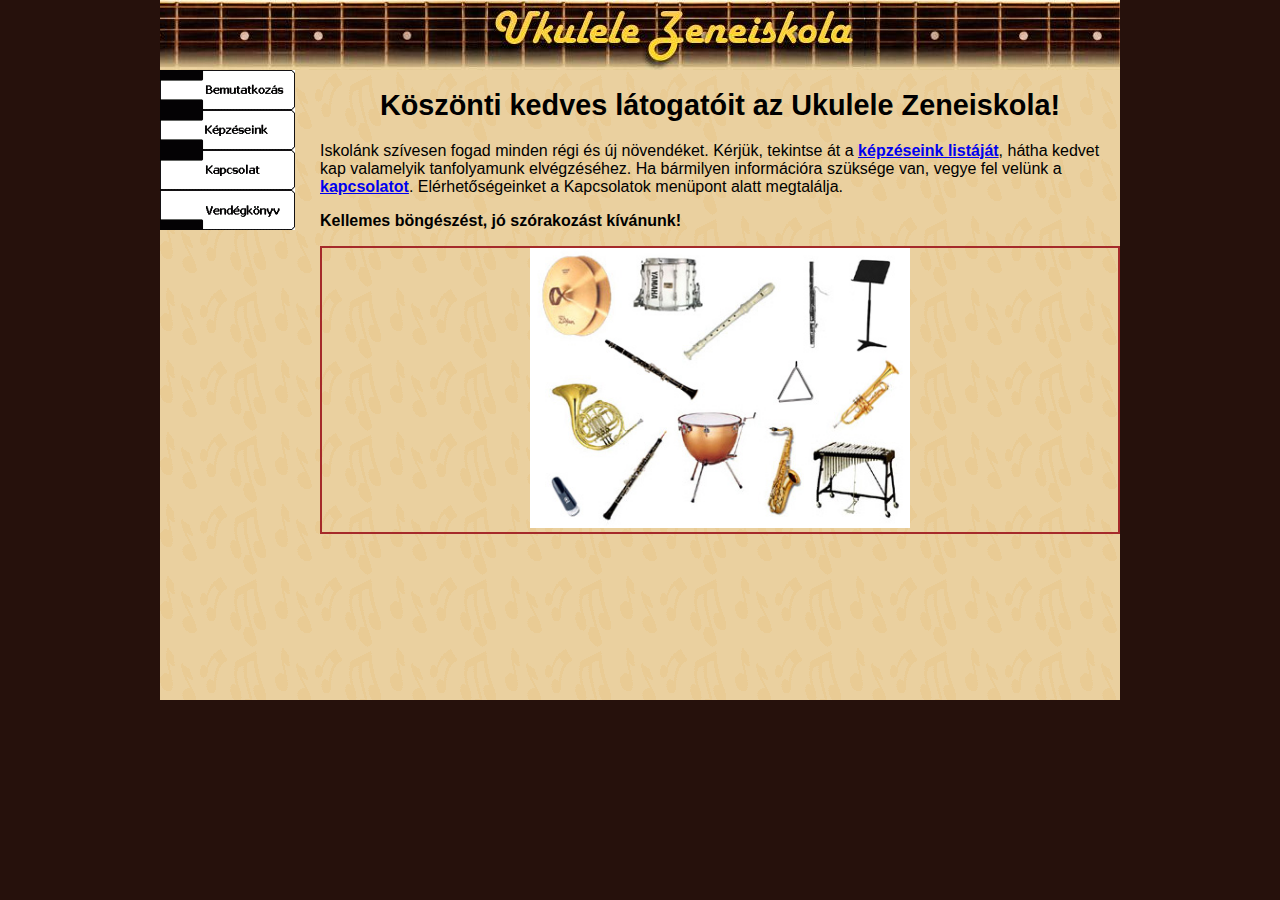
<file: index.html>
<!DOCTYPE html>
<html lang="hu">
<head>
<meta charset="utf-8">
<link rel="stylesheet" href="styles.css">
<title>Ukulele zeneiskola</title>
</head>
<body>
    <div id="tartalom">
        <div id="fejlec"></div>
        <div id="kozep">
            <div id="bal">
                <a href="index.html" id="menu_bemutatkozas"></a>
                <a href="kepzeseink.html" id="menu_kepzeseink"></a>
                <a href="kapcsolat.html" id="menu_kapcsolat"></a>
                <a href="vendegkonyv.html" id="menu_vendegkonyv"></a>
            </div>
            <div id="jobb">
                <h1>Köszönti kedves látogatóit az Ukulele Zeneiskola!</h1>
                <p>Iskolánk szívesen fogad minden régi és új növendéket. Kérjük, tekintse át a <a href="kepzeseink.html"><b>képzéseink listáját</b></a>, hátha kedvet kap valamelyik tanfolyamunk elvégzéséhez. Ha bármilyen információra szüksége van, vegye fel velünk a <a href="kapcsolat.html"><b>kapcsolatot</b></a>. Elérhetőségeinket a Kapcsolatok menüpont alatt megtalálja.</p>
                <p><b>Kellemes böngészést, jó szórakozást kívánunk!</b></p>
                <p class="kep"><img src="instruments.jpg" width="380" height="280" title="hangszerek"></p>
            </div>
        </div>
    </div>
</body>
</html>
</file>
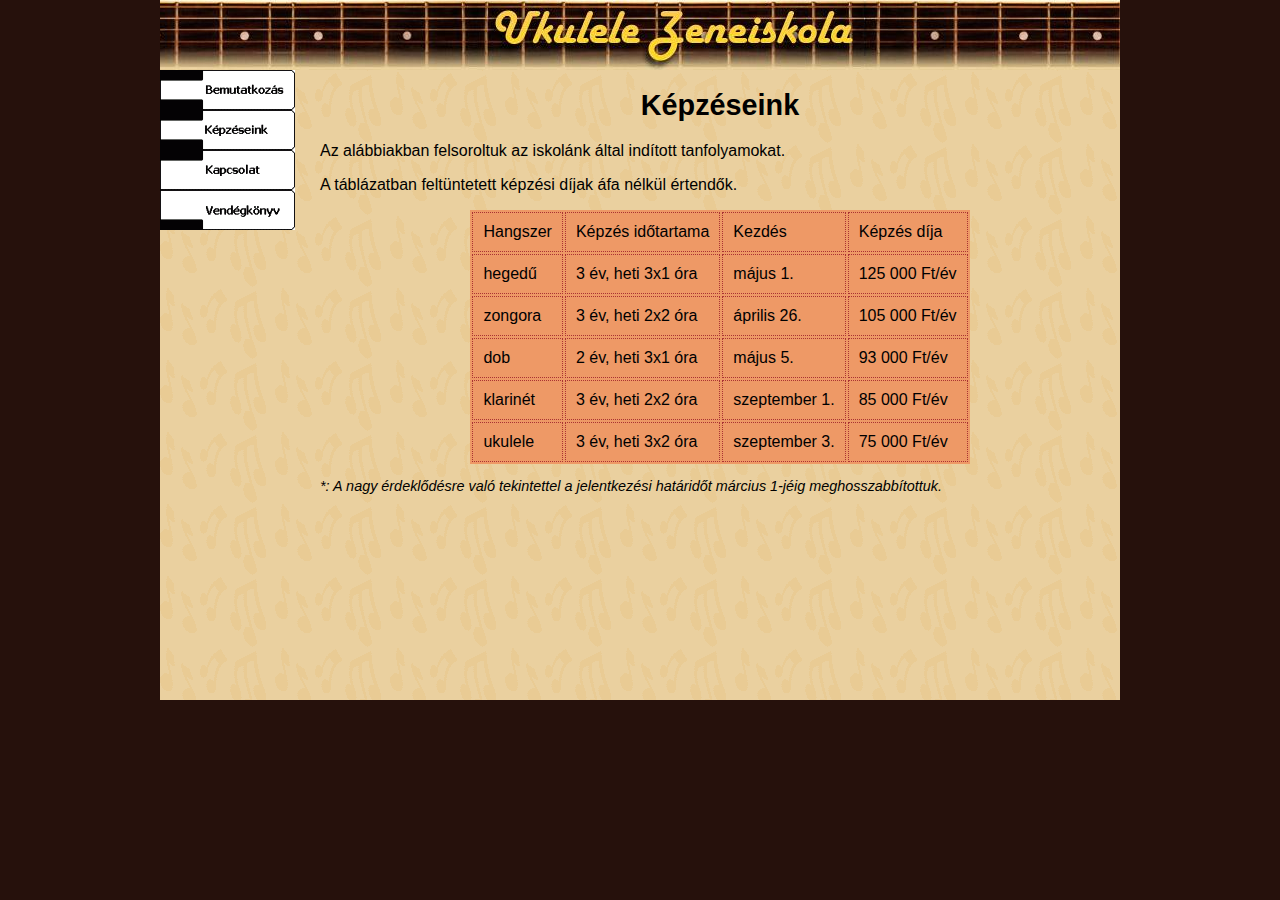
<file: kepzeseink.html>
<!DOCTYPE html>
<html lang="hu">
<head>
<meta charset="utf-8">
<link rel="stylesheet" href="styles.css">
<title>Ukulele zeneiskola</title>
</head>
<body>
    <div id="tartalom">
        <div id="fejlec"></div>
        <div id="kozep">
            <div id="bal">
                <a href="index.html" id="menu_bemutatkozas"></a>
                <a href="kepzeseink.html" id="menu_kepzeseink"></a>
                <a href="kapcsolat.html" id="menu_kapcsolat"></a>
                <a href="vendegkonyv.html" id="menu_vendegkonyv"></a>
            </div>
            <div id="jobb">
                <h1>Képzéseink</h1>
                <p>Az alábbiakban felsoroltuk az iskolánk által indított tanfolyamokat.</p>
                <p>A táblázatban feltüntetett képzési díjak áfa nélkül értendők.</p>
                <table>
                    <thead>
                        <tr>
                            <td>Hangszer</td>
                            <td>Képzés időtartama</td>
                            <td>Kezdés</td>
                            <td>Képzés díja</td>
                        </tr>
                    </thead>
                    <tbody>
                        <tr>
                            <td>hegedű</td>
                            <td>3 év, heti 3x1 óra</td>
                            <td>május 1.</td>
                            <td>125 000 Ft/év</td>
                        </tr>
                        <tr>
                            <td>zongora</td>
                            <td>3 év, heti 2x2 óra</td>
                            <td>április 26.</td>
                            <td>105 000 Ft/év</td>
                        </tr>
                       
                        <tr>
                            <td>dob</td>
                            <td>2 év, heti 3x1 óra</td>
                            <td>május 5.</td>
                            <td>93 000 Ft/év</td>
                        </tr>
                        <tr>
                            <td>klarinét</td>
                            <td>3 év, heti 2x2 óra</td>
                            <td>szeptember 1.</td>
                            <td>85 000 Ft/év</td>
                        </tr>
                        <tr>
                            <td>ukulele</td>
                            <td>3 év, heti 3x2 óra</td>
                            <td>szeptember 3.</td>
                            <td>75 000 Ft/év</td>
                        </tr>
                    </tbody>
                </table>
                <p class="megjegyzes">*: A nagy érdeklődésre való tekintettel a jelentkezési határidőt március 1-jéig meghosszabbítottuk.</p>
            </div>
        </div>
    </div>
</body>
</html>
</file>
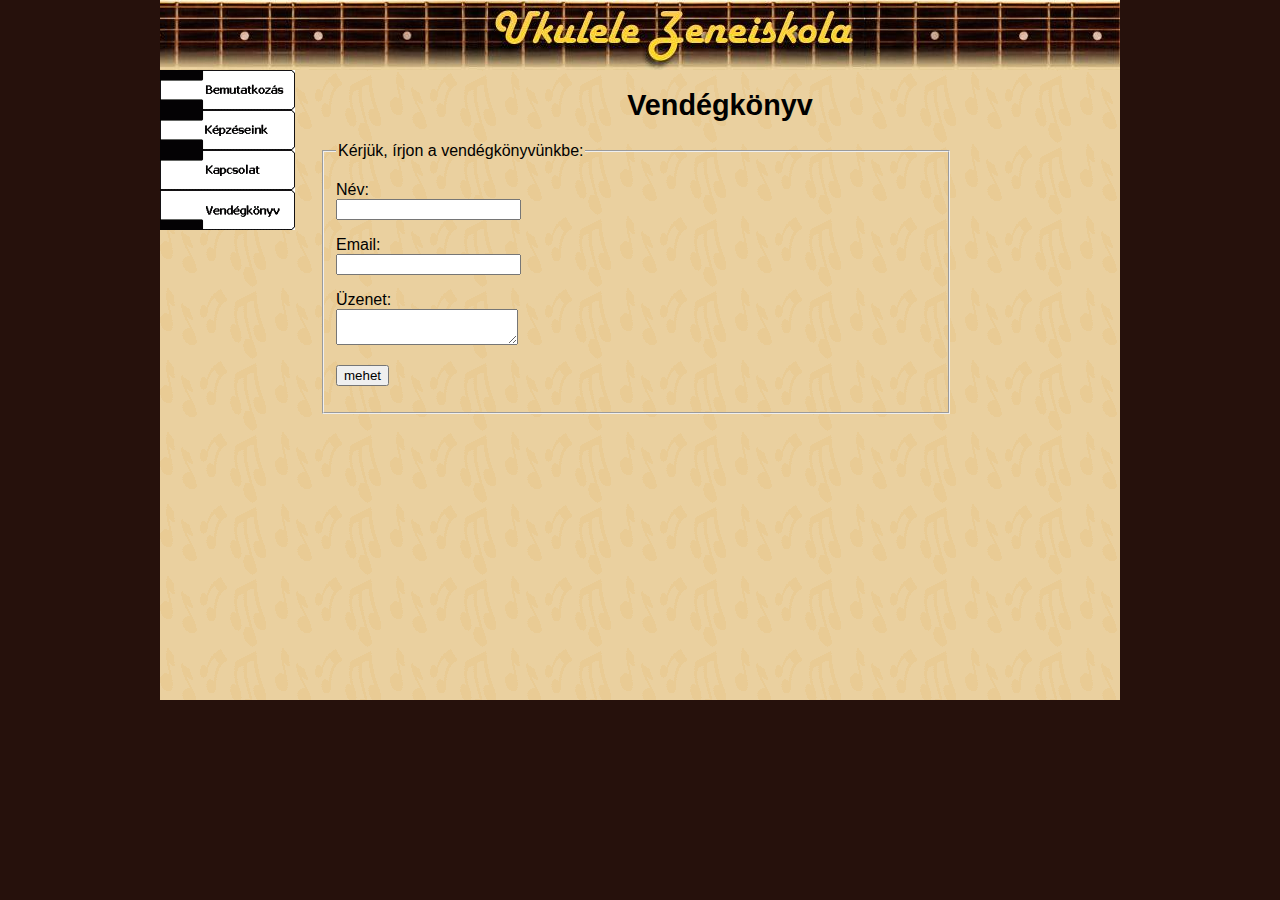
<file: vendegkonyv.html>
<!DOCTYPE html>
<html lang="hu">
<head>
<meta charset="utf-8">
<link rel="stylesheet" href="styles.css">
<title>Ukulele zeneiskola</title>
</head>
<body>
    <div id="tartalom">
        <div id="fejlec"></div>
        <div id="kozep">
            <div id="bal">
                <a href="index.html" id="menu_bemutatkozas"></a>
                <a href="kepzeseink.html" id="menu_kepzeseink"></a>
                <a href="kapcsolat.html" id="menu_kapcsolat"></a>
                <a href="vendegkonyv.html" id="menu_vendegkonyv"></a>
            </div>
            <div id="jobb">
                <h1>Vendégkönyv</h1>
                <form method="post">
                    <fieldset>
                        <legend>Kérjük, írjon a vendégkönyvünkbe:</legend>
                        <p>Név:<br><input type="text" name="nev" value=""></p>
                        <p>Email:<br><input type="text" name="email" value=""></p>
                        <p>Üzenet:<br><textarea name="message"></textarea></p>
                        <p><input type="button" name="mehet" value="mehet"></p>
                    </fieldset>
                </form>
            </div>
        </div>
    </div>
</body>
</html>
</file>
<file: styles.css>
body{
    margin: 0;
    background-color: #26110c;
    font-family: Arial, sans-serif;
}
#tartalom{
    background-color: #ead09f;
    width: 960px;
    margin:0 auto;
    min-height: 700px;
    background-image: url('hangjegyek.gif');
}
#fejlec{
    height: 70px;
    background-image: url('ukulele_fejlec.jpg');
    background-repeat: repeat-x;
    background-position: -75px 0;
}
#kozep {
    
}
#bal{
    float: left;
    width: 160px;
}
#jobb{
    float: right;
    width: 800px;
}
#menu_bemutatkozas,
#menu_kepzeseink,
#menu_kapcsolat,
#menu_vendegkonyv{
    display: block;
    width: 135px;
    height: 40px;
    background-color: #fff;
}
#menu_bemutatkozas{
    background-image: url('gomb_bemutatkozas.gif');
}
#menu_kepzeseink{
    background-image: url('gomb_kepzeseink.gif');
}
#menu_kapcsolat{
    background-image: url('gomb_kapcsolat.gif');
}
#menu_vendegkonyv{
    background-image: url('gomb_vendegkonyv.gif');
}

h1{
    text-align: center;
    text-decoration-color: green;
    font-size: 180%;
}
.kep{
    text-align: center;
    border: solid 2px brown
}

li{
    margin-bottom: 10px;
}

table{
    background-color: #e96;
    margin: auto;
    
}
th{
    text-align: left;
    font-size: 110%;
}

th, td{
    padding: 10px;
    border: 1px dotted #a33;

}

.megjegyzes{
    font-size: 0.9em;
    font-style:italic
}

dl{
    font-size: 1.1em;
    margin: 5px;
}
dt{
    font-weight: bold;
    color: green;
    font-variant:small-caps;
}
dd{
    margin-left: 100px;
}

.cimke{
    width: 150px;
}

fieldset{
    width: 600px;
}
</file>
